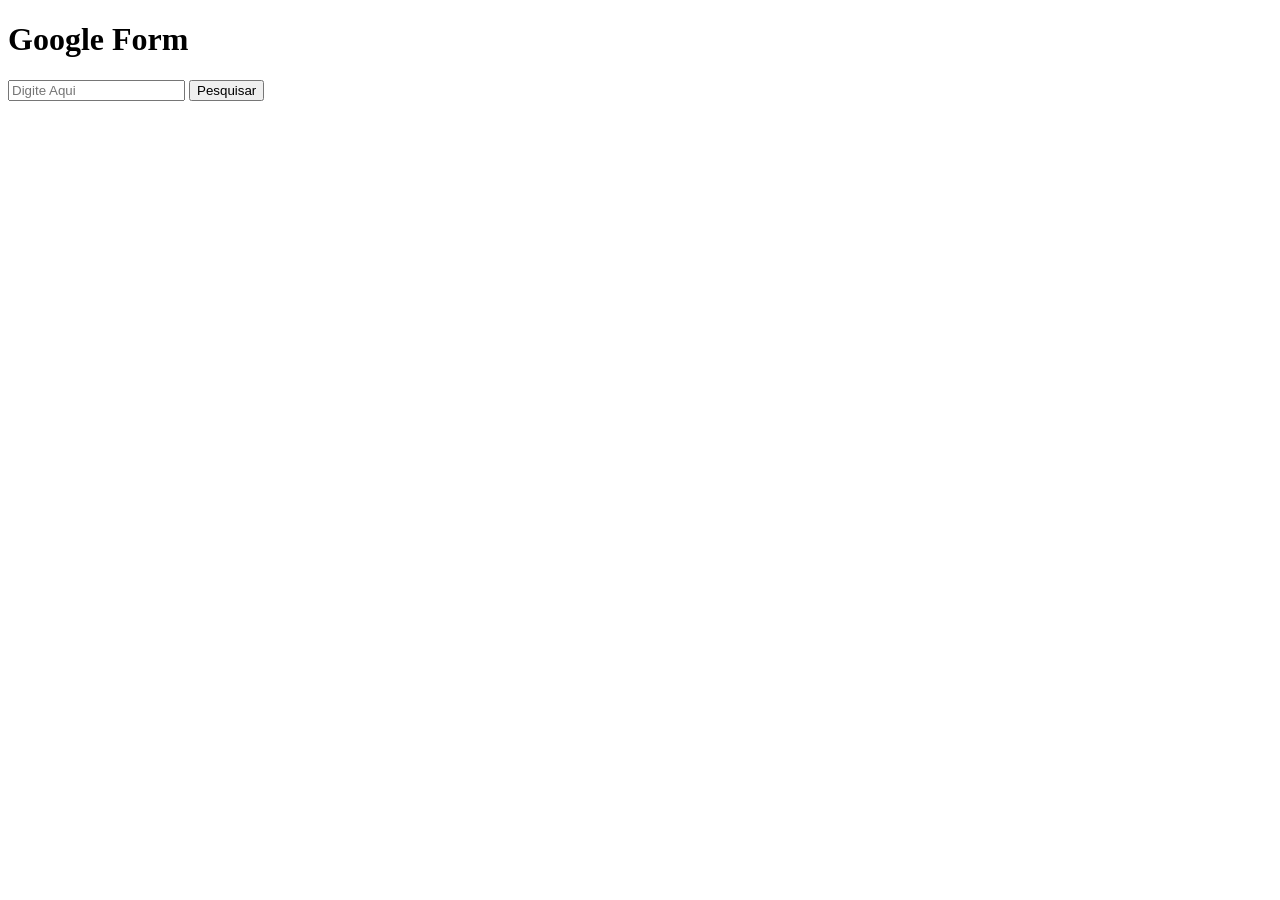
<file: forms.html>
<!DOCTYPE html>
<html lang="en">
<head>
    <meta charset="UTF-8">
    <meta name="viewport" content="width=device-width, initial-scale=1.0">
    <title>Document</title>
</head>
<body>
    <div id="google-form">
        <h1>Google Form</h1>
        <form action="https://google.com/search">
            <input type="text" name="q" placeholder="Digite Aqui"/> <!--bloco para texto, o placeholder aparece o texto clarinho na caixa do texto-->
            <input type="submit" value="Pesquisar"/>  <!--botão de enviar-->
            <!-- <button>Enviar</button>   opção extra de adicionar um botão -->

        </form>
    </div>
    
</body>
</html>
</file>
